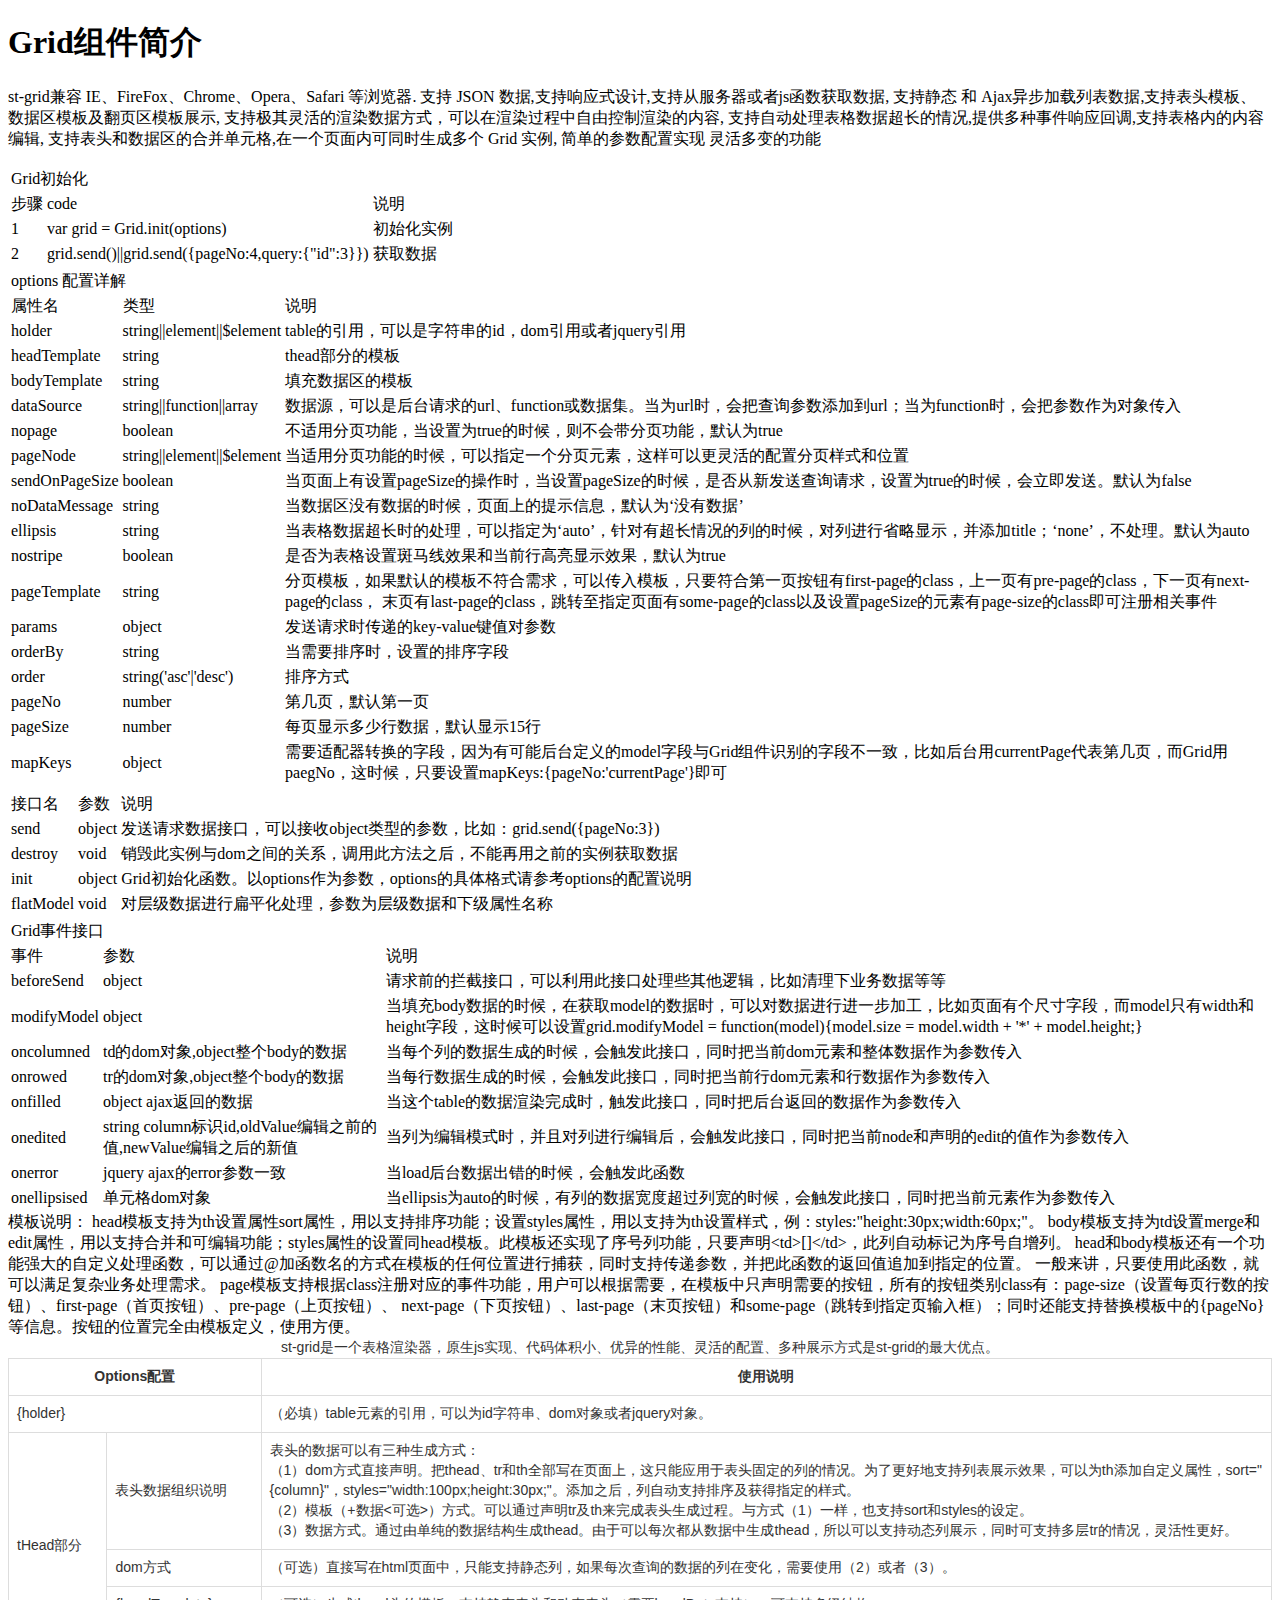
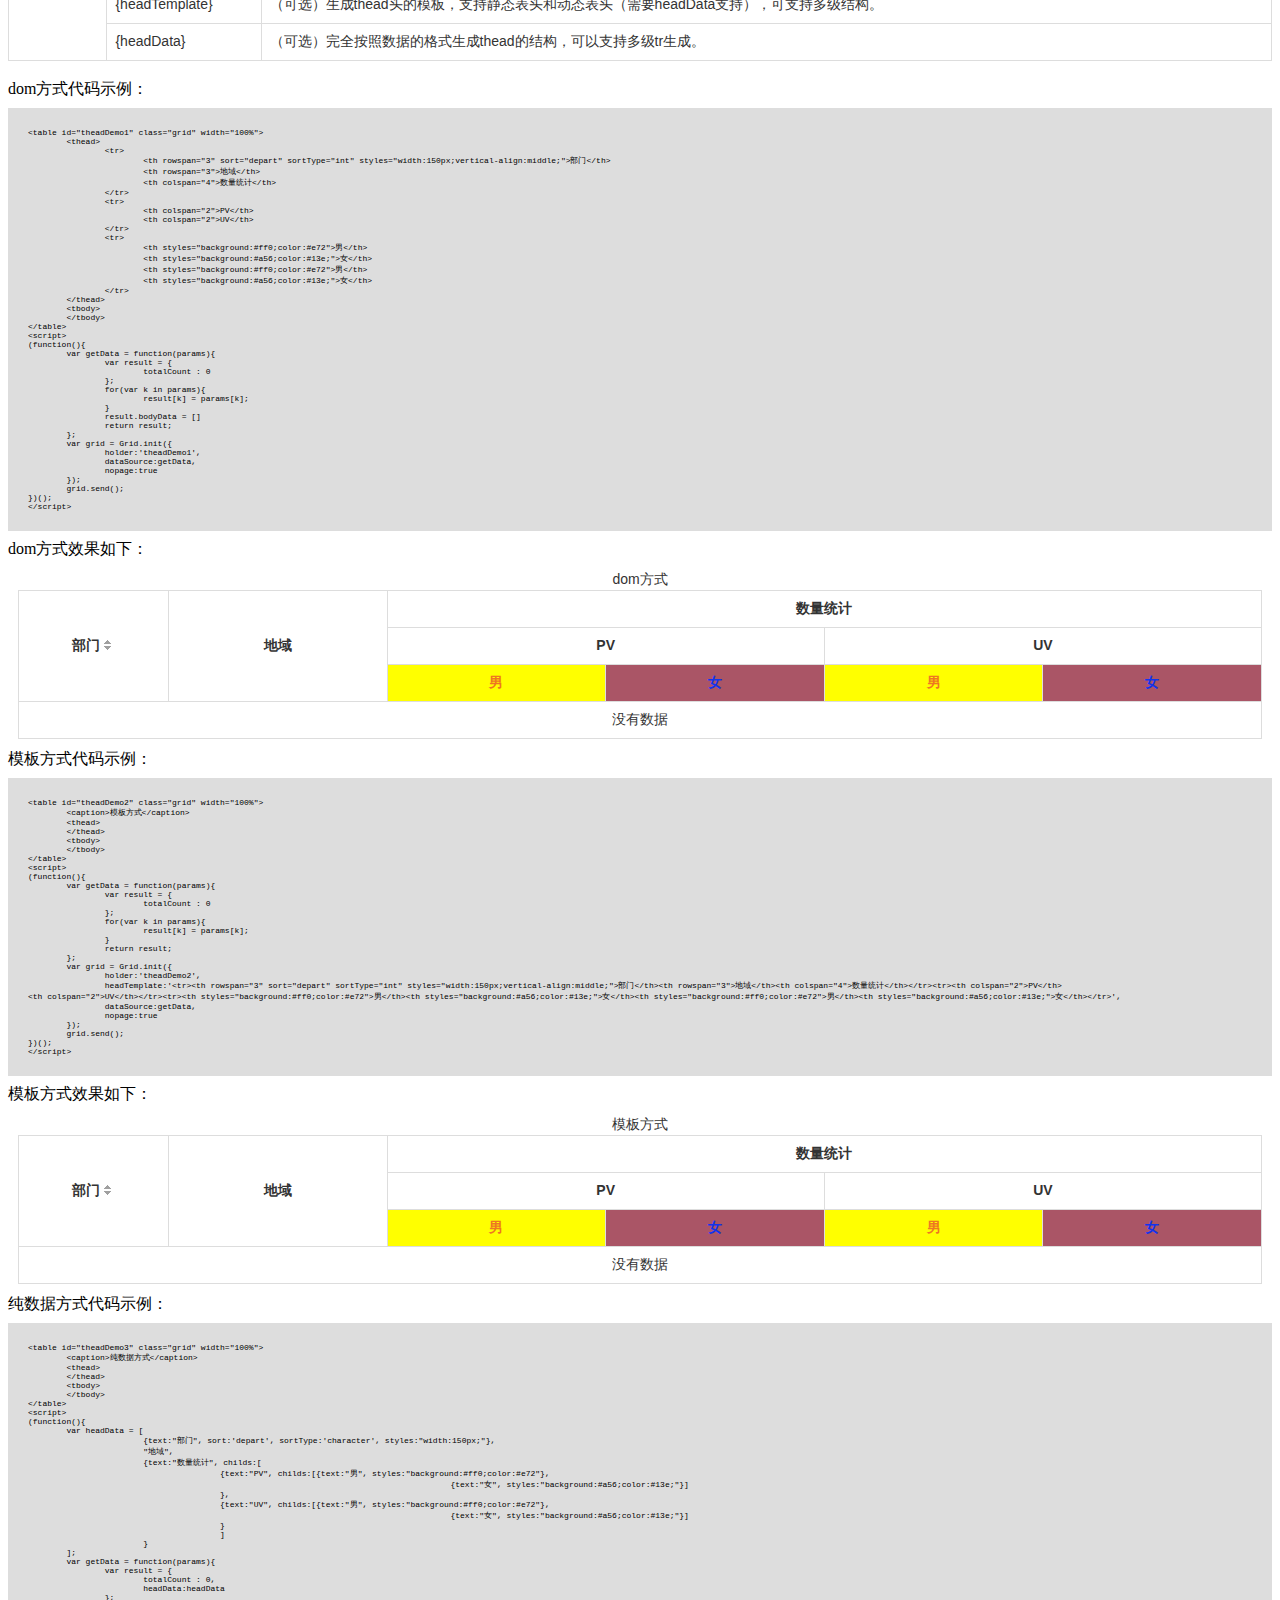
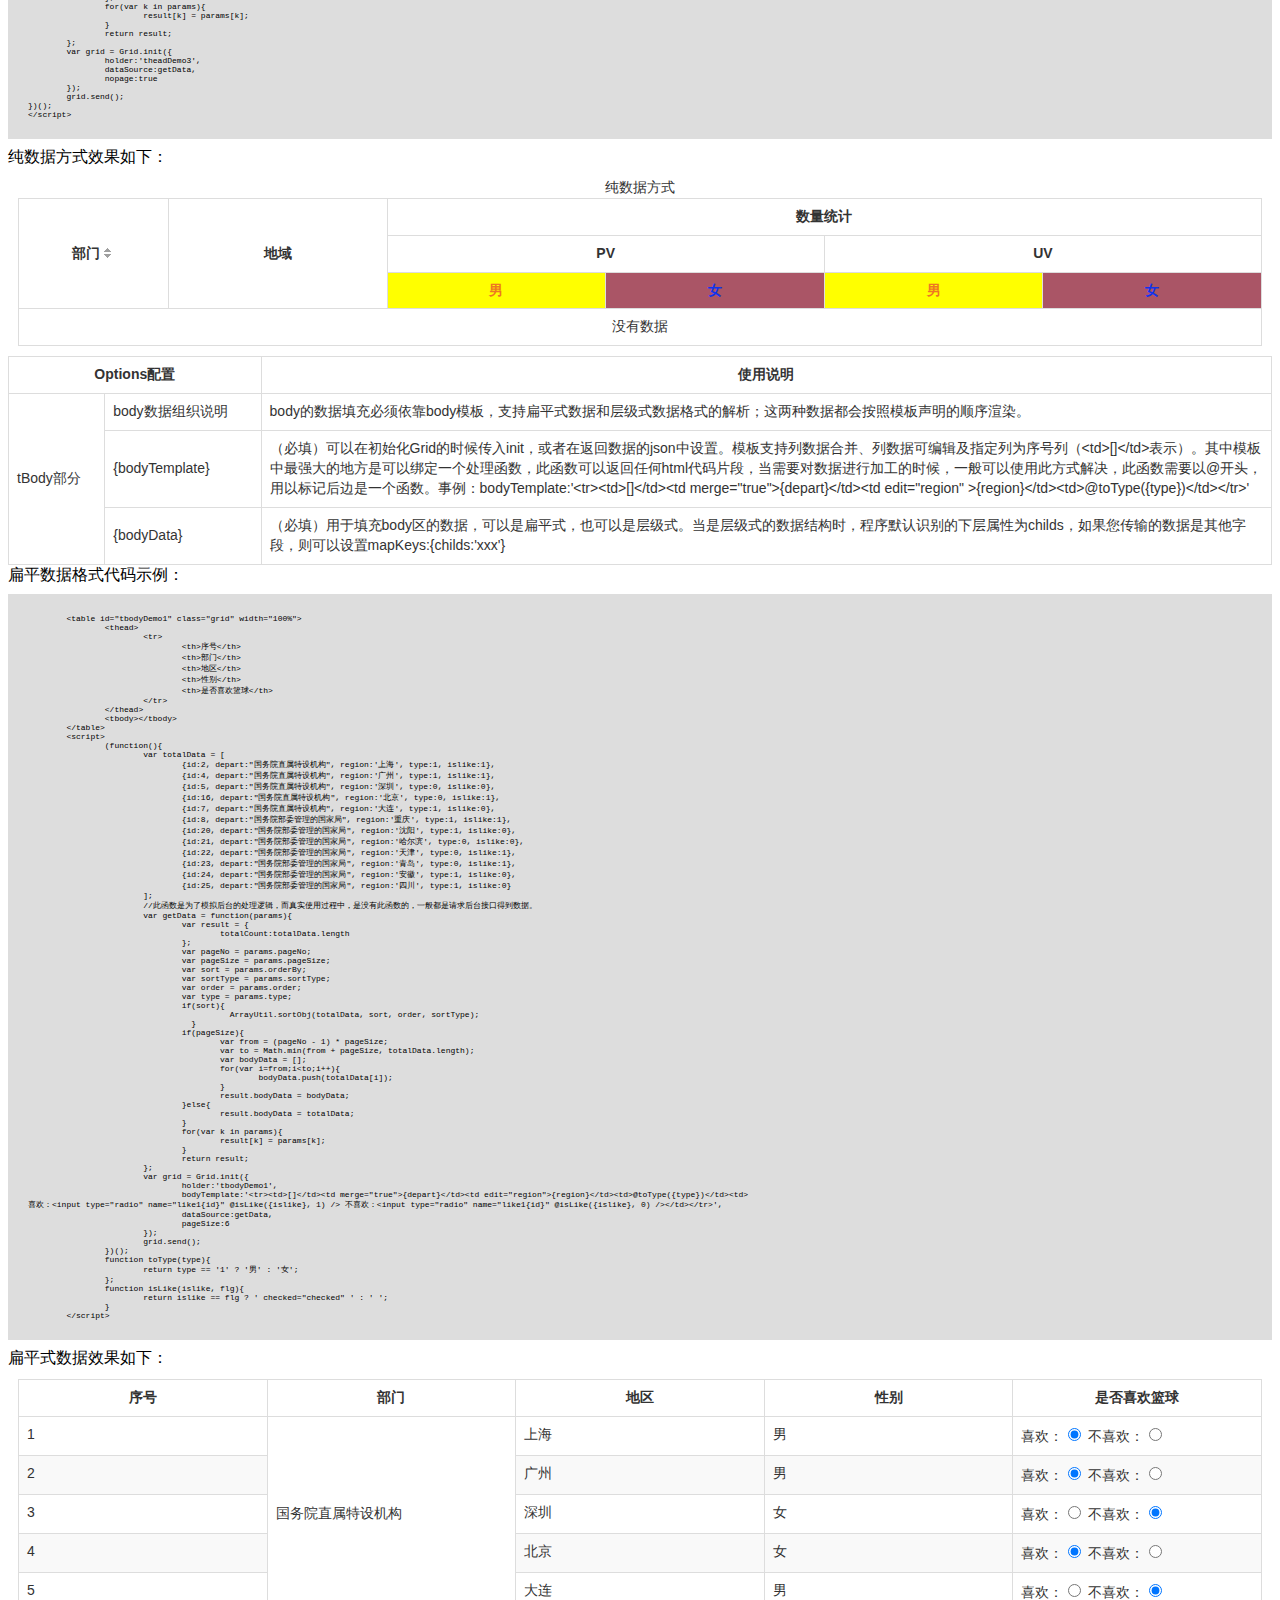
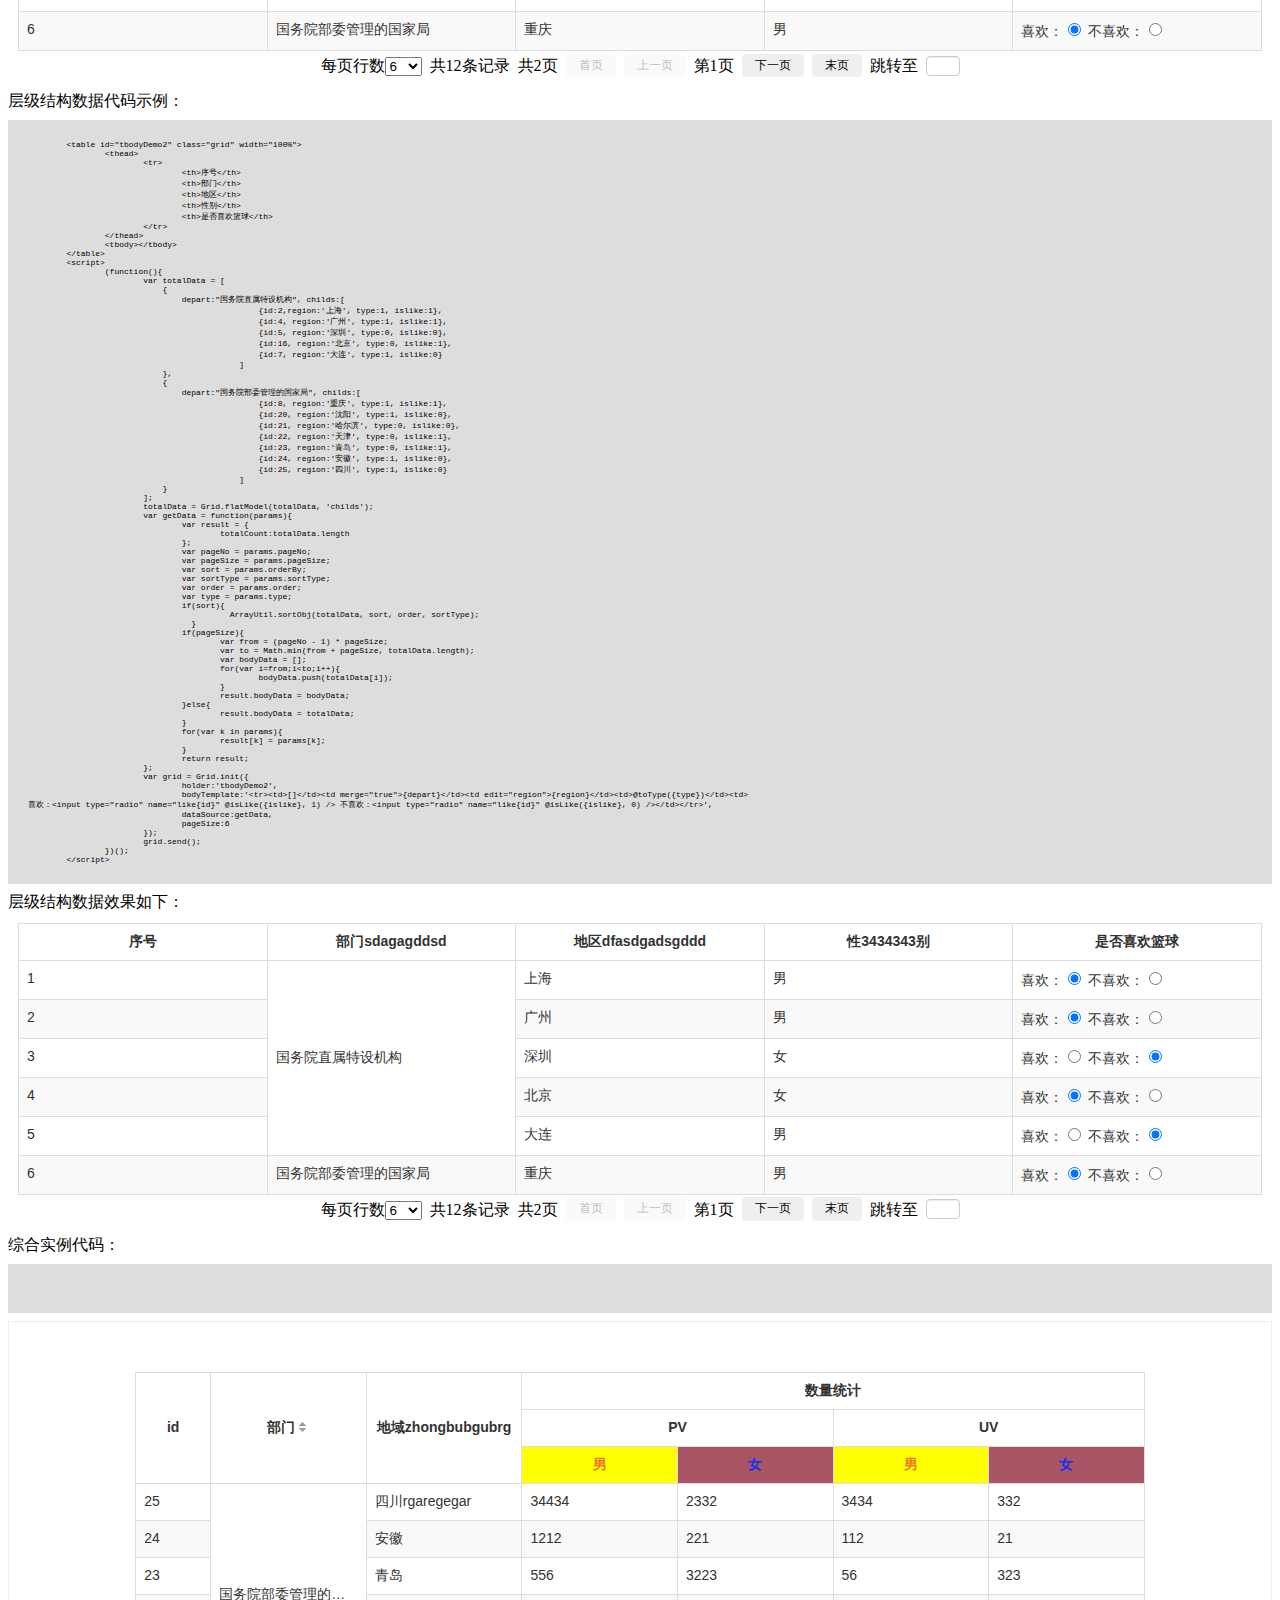
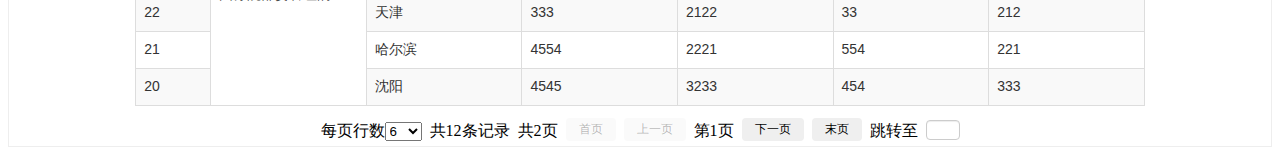
<file: 插件add_me/st-grid3.0/st-grid.html>
<!DOCTYPE html>
<html>
<head>
<title>Grid组件Demo</title>
<meta http-equiv="Content-Type" content="text/html; charset=utf-8" />
<link href="css/st-grid.css" rel="stylesheet" type="text/css" />
<style>
*{
	-webkit-box-sizing: border-box;
	-moz-box-sizing: border-box;
	box-sizing: border-box;
}
.demo{
	border:1px solid #eee;
}
.note{
	font-family: "Helvetica Neue", Helvetica, Arial, sans-serif;
	font-size: 14px;
	line-height: 1.42857;
	color: #333333;
	border-collapse: collapse;
	border-spacing: 0;
}
.note th, .note td{
	word-break：break-all;
	border: 1px solid #dddddd;
	padding: 8px;
	line-height: 1.42857;
}
pre.code{
	padding:20px;
	font-size:8px;
	background:#ddd;
	width:100%;
	word-break: break-all;
}
</style>
<script src="js/jquery.js"></script>
<script src="js/escape.js"></script>
<script src="js/st-grid.js"></script>
<script src="js/st-array.js"></script>
</head>
<body>
	<h1>Grid组件简介</h1>
	<p>
		st-grid兼容 IE、FireFox、Chrome、Opera、Safari 等浏览器.
		支持 JSON 数据,支持响应式设计,支持从服务器或者js函数获取数据,
		支持静态 和 Ajax异步加载列表数据,支持表头模板、数据区模板及翻页区模板展示,
		支持极其灵活的渲染数据方式，可以在渲染过程中自由控制渲染的内容,
		支持自动处理表格数据超长的情况,提供多种事件响应回调,支持表格内的内容编辑,
		支持表头和数据区的合并单元格,在一个页面内可同时生成多个 Grid 实例,
		简单的参数配置实现 灵活多变的功能
	</p>
	<table>
		<thead>
			<tr>
				<td colspan="3">Grid初始化</td>
			</tr>
			<tr>
				<td>步骤</td>
				<td>code</td>
				<td>说明</td>
			</tr>
		</thead>
		<tbody>
			<tr>
				<td>1</td>
				<td>var grid = Grid.init(options)</td>
				<td>初始化实例</td>
			</tr>
			<tr>
				<td>2</td>
				<td>grid.send()||grid.send({pageNo:4,query:{"id":3}})</td>
				<td>获取数据</td>
			</tr>
		</tbody>
	</table>
	<table>
		<thead>
			<tr>
				<td colspan="3">options 配置详解</td>
			</tr>
			<tr>
				<td>属性名</td>
				<td>类型</td>
				<td>说明</td>
			</tr>
		</thead>
		<tbody>
			<tr>
				<td>holder</td>
				<td>string||element||$element</td>
				<td>table的引用，可以是字符串的id，dom引用或者jquery引用</td>
			</tr>
			<tr>
				<td>headTemplate</td>
				<td>string</td>
				<td>thead部分的模板</td>
			</tr>
			<tr>
				<td>bodyTemplate</td>
				<td>string</td>
				<td>填充数据区的模板</td>
			</tr>
			<tr>
				<td>dataSource</td>
				<td>string||function||array</td>
				<td>数据源，可以是后台请求的url、function或数据集。当为url时，会把查询参数添加到url；当为function时，会把参数作为对象传入</td>
			</tr>
			<tr>
				<td>nopage</td>
				<td>boolean</td>
				<td>不适用分页功能，当设置为true的时候，则不会带分页功能，默认为true</td>
			</tr>
			<tr>
				<td>pageNode</td>
				<td>string||element||$element</td>
				<td>当适用分页功能的时候，可以指定一个分页元素，这样可以更灵活的配置分页样式和位置</td>
			</tr>
			<tr>
				<td>sendOnPageSize</td>
				<td>boolean</td>
				<td>当页面上有设置pageSize的操作时，当设置pageSize的时候，是否从新发送查询请求，设置为true的时候，会立即发送。默认为false</td>
			</tr>
			<tr>
				<td>noDataMessage</td>
				<td>string</td>
				<td>当数据区没有数据的时候，页面上的提示信息，默认为‘没有数据’</td>
			</tr>
			<tr>
				<td>ellipsis</td>
				<td>string</td>
				<td>当表格数据超长时的处理，可以指定为‘auto’，针对有超长情况的列的时候，对列进行省略显示，并添加title；‘none’，不处理。默认为auto</td>
			</tr>
			<tr>
				<td>nostripe</td>
				<td>boolean</td>
				<td>是否为表格设置斑马线效果和当前行高亮显示效果，默认为true</td>
			</tr>
			<tr>
				<td>pageTemplate</td>
				<td>string</td>
				<td>分页模板，如果默认的模板不符合需求，可以传入模板，只要符合第一页按钮有first-page的class，上一页有pre-page的class，下一页有next-page的class，
	             末页有last-page的class，跳转至指定页面有some-page的class以及设置pageSize的元素有page-size的class即可注册相关事件</td>
			</tr>
			<tr>
				<td>params</td>
				<td>object</td>
				<td>发送请求时传递的key-value键值对参数</td>
			</tr>
			<tr>
				<td>orderBy</td>
				<td>string</td>
				<td>当需要排序时，设置的排序字段</td>
			</tr>
			<tr>
				<td>order</td>
				<td>string('asc'|'desc')</td>
				<td>排序方式</td>
			</tr>
			<tr>
				<td>pageNo</td>
				<td>number</td>
				<td>第几页，默认第一页</td>
			</tr>
			<tr>
				<td>pageSize</td>
				<td>number</td>
				<td>每页显示多少行数据，默认显示15行</td>
			</tr>
			<tr>
				<td>mapKeys</td>
				<td>object</td>
				<td>需要适配器转换的字段，因为有可能后台定义的model字段与Grid组件识别的字段不一致，比如后台用currentPage代表第几页，而Grid用paegNo，这时候，只要设置mapKeys:{pageNo:'currentPage'}即可</td>
			</tr>
		</tbody>
	</table>
	<table>
		<thead>
			<tr>
				<td colspan="Grid提供的接口"></td>
			</tr>
			<tr>
				<td>接口名</td>
				<td>参数</td>
				<td>说明</td>
			</tr>
		</thead>
		<tbody>
			<tr>
				<td>send</td>
				<td>object</td>
				<td>发送请求数据接口，可以接收object类型的参数，比如：grid.send({pageNo:3})</td>
			</tr>
			<tr>
				<td>destroy</td>
				<td>void</td>
				<td>销毁此实例与dom之间的关系，调用此方法之后，不能再用之前的实例获取数据</td>
			</tr>
			<tr>
				<td>init</td>
				<td>object</td>
				<td>Grid初始化函数。以options作为参数，options的具体格式请参考options的配置说明</td>
			</tr>
			<tr>
				<td>flatModel</td>
				<td>void</td>
				<td>对层级数据进行扁平化处理，参数为层级数据和下级属性名称</td>
			</tr>
		</tbody>
	</table>
	<table>
		<thead>
			<tr>
				<td colspan="3">Grid事件接口</td>
			</tr>
			<tr>
				<td>事件</td>
				<td>参数</td>
				<td>说明</td>
			</tr>
		</thead>
		<tbody>
			<tr>
				<td>beforeSend</td>
				<td>object</td>
				<td>请求前的拦截接口，可以利用此接口处理些其他逻辑，比如清理下业务数据等等</td>
			</tr>
			<tr>
				<td>modifyModel</td>
				<td>object</td>
				<td>当填充body数据的时候，在获取model的数据时，可以对数据进行进一步加工，比如页面有个尺寸字段，而model只有width和height字段，这时候可以设置grid.modifyModel = function(model){model.size = model.width + '*' + model.height;}</td>
			</tr>
			<tr>
				<td>oncolumned</td>
				<td>td的dom对象,object整个body的数据</td>
				<td>当每个列的数据生成的时候，会触发此接口，同时把当前dom元素和整体数据作为参数传入</td>
			</tr>
			<tr>
				<td>onrowed</td>
				<td>tr的dom对象,object整个body的数据</td>
				<td>当每行数据生成的时候，会触发此接口，同时把当前行dom元素和行数据作为参数传入</td>
			</tr>
			<tr>
				<td>onfilled</td>
				<td>object ajax返回的数据</td>
				<td>当这个table的数据渲染完成时，触发此接口，同时把后台返回的数据作为参数传入</td>
			</tr>
			<tr>
				<td>onedited</td>
				<td>string column标识id,oldValue编辑之前的值,newValue编辑之后的新值</td>
				<td>当列为编辑模式时，并且对列进行编辑后，会触发此接口，同时把当前node和声明的edit的值作为参数传入</td>
			</tr>
			<tr>
				<td>onerror</td>
				<td>jquery ajax的error参数一致</td>
				<td>当load后台数据出错的时候，会触发此函数</td>
			</tr>
			<tr>
				<td>onellipsised</td>
				<td>单元格dom对象</td>
				<td>当ellipsis为auto的时候，有列的数据宽度超过列宽的时候，会触发此接口，同时把当前元素作为参数传入</td>
			</tr>
		</tbody>
	</table>

模板说明：
	head模板支持为th设置属性sort属性，用以支持排序功能；设置styles属性，用以支持为th设置样式，例：styles:"height:30px;width:60px;"。
	body模板支持为td设置merge和edit属性，用以支持合并和可编辑功能；styles属性的设置同head模板。此模板还实现了序号列功能，只要声明&lt;td&gt;[]&lt;/td&gt;，此列自动标记为序号自增列。
	head和body模板还有一个功能强大的自定义处理函数，可以通过@加函数名的方式在模板的任何位置进行捕获，同时支持传递参数，并把此函数的返回值追加到指定的位置。
	一般来讲，只要使用此函数，就可以满足复杂业务处理需求。
	page模板支持根据class注册对应的事件功能，用户可以根据需要，在模板中只声明需要的按钮，所有的按钮类别class有：page-size（设置每页行数的按钮）、first-page（首页按钮）、pre-page（上页按钮）、
	next-page（下页按钮）、last-page（末页按钮）和some-page（跳转到指定页输入框）；同时还能支持替换模板中的{pageNo}等信息。按钮的位置完全由模板定义，使用方便。
</pre> 
<table class="note" style="width:100%">
	<caption>st-grid是一个表格渲染器，原生js实现、代码体积小、优异的性能、灵活的配置、多种展示方式是st-grid的最大优点。</caption>
	<thead>
		<tr>
			<th width="20%" colspan="2">Options配置</th>
			<th>使用说明</th>
		</tr>
	</thead>
	<tbody>
		<tr>
			<td colspan="2">{holder}</td>
			<td>（必填）table元素的引用，可以为id字符串、dom对象或者jquery对象。</td>
		</tr>
		<tr>
			<td rowspan="4" style="vertical-align: middle;">tHead部分</td>
			<td>表头数据组织说明</td>
			<td>表头的数据可以有三种生成方式：<br />（1）dom方式直接声明。把thead、tr和th全部写在页面上，这只能应用于表头固定的列的情况。为了更好地支持列表展示效果，可以为th添加自定义属性，sort="{column}"，styles="width:100px;height:30px;"。添加之后，列自动支持排序及获得指定的样式。<br />
				（2）模板（+数据<可选>）方式。可以通过声明tr及th来完成表头生成过程。与方式（1）一样，也支持sort和styles的设定。<br />
				（3）数据方式。通过由单纯的数据结构生成thead。由于可以每次都从数据中生成thead，所以可以支持动态列展示，同时可支持多层tr的情况，灵活性更好。
			</td>
		</tr>
		<tr>
			<td>dom方式</td>
			<td>（可选）直接写在html页面中，只能支持静态列，如果每次查询的数据的列在变化，需要使用（2）或者（3）。</td>
		</tr>
		<tr>
			<td>{headTemplate}</td>
			<td>（可选）生成thead头的模板，支持静态表头和动态表头（需要headData支持），可支持多级结构。</td>
		</tr>
		<tr>
			<td>{headData}</td>
			<td>（可选）完全按照数据的格式生成thead的结构，可以支持多级tr生成。</td>
		</tr>
	</tbody>
</table>
<br />
dom方式代码示例：
<pre class="code">
&lt;table id="theadDemo1" class="grid" width="100%"&gt;
	&lt;thead&gt;
		&lt;tr&gt;
			&lt;th rowspan="3" sort="depart" sortType="int" styles="width:150px;vertical-align:middle;"&gt;部门&lt;/th&gt;
			&lt;th rowspan="3"&gt;地域&lt;/th&gt;
			&lt;th colspan="4"&gt;数量统计&lt;/th&gt;
		&lt;/tr&gt;
		&lt;tr&gt;
			&lt;th colspan="2"&gt;PV&lt;/th&gt;
			&lt;th colspan="2"&gt;UV&lt;/th&gt;
		&lt;/tr&gt;
		&lt;tr&gt;
			&lt;th styles="background:#ff0;color:#e72"&gt;男&lt;/th&gt;
			&lt;th styles="background:#a56;color:#13e;"&gt;女&lt;/th&gt;
			&lt;th styles="background:#ff0;color:#e72"&gt;男&lt;/th&gt;
			&lt;th styles="background:#a56;color:#13e;"&gt;女&lt;/th&gt;
		&lt;/tr&gt;
	&lt;/thead&gt;
	&lt;tbody&gt;
	&lt;/tbody&gt;
&lt;/table&gt;
&lt;script&gt;
(function(){
	var getData = function(params){
		var result = {
			totalCount : 0
		};
		for(var k in params){
		 	result[k] = params[k];
		}
		result.bodyData = []
		return result;
	};
	var grid = Grid.init({
		holder:'theadDemo1',
		dataSource:getData,
		nopage:true
	});
	grid.send();
})();
&lt;/script&gt;
</pre>
dom方式效果如下：
<div style="width:100%;padding:10px;">
<table id="theadDemo1" class="grid" width="100%">
	<caption>dom方式</caption>
	<thead>
		<tr>
			<th rowspan="3" sort="depart" sortType="int" styles="width:150px;vertical-align:middle;">部门</th>
			<th rowspan="3">地域</th>
			<th colspan="4">数量统计</th>
		</tr>
		<tr>
			<th colspan="2">PV</th>
			<th colspan="2">UV</th>
		</tr>
		<tr>
			<th styles="background:#ff0;color:#e72">男</th>
			<th styles="background:#a56;color:#13e;">女</th>
			<th styles="background:#ff0;color:#e72">男</th>
			<th styles="background:#a56;color:#13e;">女</th>
		</tr>
	</thead>
	<tbody>
	</tbody>
</table>
<script>
(function(){
	var getData = function(params){
		var result = {
			totalCount : 0
		};
		for(var k in params){
		 	result[k] = params[k];
		}
		result.bodyData = []
		return result;
	};
	var grid = Grid.init({
		holder:'theadDemo1',
		dataSource:getData,
		nopage:true
	});
	grid.send();
})();
</script>
</div>
模板方式代码示例：
<pre class="code">
&lt;table id="theadDemo2" class="grid" width="100%"&gt;
	&lt;caption&gt;模板方式&lt;/caption&gt;
	&lt;thead&gt;
	&lt;/thead&gt;
	&lt;tbody&gt;
	&lt;/tbody&gt;
&lt;/table&gt;
&lt;script&gt;
(function(){
	var getData = function(params){
		var result = {
			totalCount : 0
		};
		for(var k in params){
		 	result[k] = params[k];
		}
		return result;
	};
	var grid = Grid.init({
		holder:'theadDemo2',
		headTemplate:'&lt;tr&gt;&lt;th rowspan="3" sort="depart" sortType="int" styles="width:150px;vertical-align:middle;"&gt;部门&lt;/th&gt;&lt;th rowspan="3"&gt;地域&lt;/th&gt;&lt;th colspan="4"&gt;数量统计&lt;/th&gt;&lt;/tr&gt;&lt;tr&gt;&lt;th colspan="2"&gt;PV&lt;/th&gt;<br/>&lt;th colspan="2"&gt;UV&lt;/th&gt;&lt;/tr&gt;&lt;tr&gt;&lt;th styles="background:#ff0;color:#e72"&gt;男&lt;/th&gt;&lt;th styles="background:#a56;color:#13e;"&gt;女&lt;/th&gt;&lt;th styles="background:#ff0;color:#e72"&gt;男&lt;/th&gt;&lt;th styles="background:#a56;color:#13e;"&gt;女&lt;/th&gt;&lt;/tr&gt;',
		dataSource:getData,
		nopage:true
	});
	grid.send();
})();
&lt;/script&gt;
</pre>
模板方式效果如下：
<div style="width:100%;padding:10px;">
<table id="theadDemo2" class="grid" width="100%">
	<caption>模板方式</caption>
	<thead>
	</thead>
	<tbody>
	</tbody>
</table>
<script>
(function(){
	var getData = function(params){
		var result = {
			totalCount : 0
		};
		for(var k in params){
		 	result[k] = params[k];
		}
		return result;
	};
	var grid = Grid.init({
		holder:'theadDemo2',
		headTemplate:'<tr><th rowspan="3" sort="depart" sortType="int" styles="width:150px;vertical-align:middle;">部门</th><th rowspan="3">地域</th><th colspan="4">数量统计</th></tr><tr><th colspan="2">PV</th><th colspan="2">UV</th></tr><tr><th styles="background:#ff0;color:#e72">男</th><th styles="background:#a56;color:#13e;">女</th><th styles="background:#ff0;color:#e72">男</th><th styles="background:#a56;color:#13e;">女</th></tr>',
		dataSource:getData,
		nopage:true
	});
	grid.send();
})();
</script>
</div>
纯数据方式代码示例：
<pre class="code">
&lt;table id="theadDemo3" class="grid" width="100%"&gt;
	&lt;caption&gt;纯数据方式&lt;/caption&gt;
	&lt;thead&gt;
	&lt;/thead&gt;
	&lt;tbody&gt;
	&lt;/tbody&gt;
&lt;/table&gt;
&lt;script&gt;
(function(){
	var headData = [
			{text:"部门", sort:'depart', sortType:'character', styles:"width:150px;"},
			"地域",
			{text:"数量统计", childs:[
			                {text:"PV", childs:[{text:"男", styles:"background:#ff0;color:#e72"},
			    								{text:"女", styles:"background:#a56;color:#13e;"}]
			                },
			                {text:"UV", childs:[{text:"男", styles:"background:#ff0;color:#e72"},
			    								{text:"女", styles:"background:#a56;color:#13e;"}]
			                }
			                ]
			}  
    	];
	var getData = function(params){
		var result = {
			totalCount : 0,
			headData:headData
		};
		for(var k in params){
		 	result[k] = params[k];
		}
		return result;
	};
	var grid = Grid.init({
		holder:'theadDemo3',
		dataSource:getData,
		nopage:true
	});
	grid.send();
})();
&lt;/script&gt;
</pre>
纯数据方式效果如下：
<div style="width:100%;padding:10px;">
<table id="theadDemo3" class="grid" width="100%">
	<caption>纯数据方式</caption>
	<thead>
	</thead>
	<tbody>
	</tbody>
</table>
<script>
(function(){
	var headData = [
			{text:"部门", sort:'depart', sortType:'character', styles:"width:150px;"},
			"地域",
			{text:"数量统计", childs:[
			                {text:"PV", childs:[{text:"男", styles:"background:#ff0;color:#e72"},
			    								{text:"女", styles:"background:#a56;color:#13e;"}]
			                },
			                {text:"UV", childs:[{text:"男", styles:"background:#ff0;color:#e72"},
			    								{text:"女", styles:"background:#a56;color:#13e;"}]
			                }
			                ]
			}  
    ];
	var getData = function(params){
		var result = {
			totalCount : 0,
			headData:headData
		};
		for(var k in params){
		 	result[k] = params[k];
		}
		return result;
	};
	var grid = Grid.init({
		holder:'theadDemo3',
		dataSource:getData,
		nopage:true
	});
	grid.send();
})();
</script>
</div>
<div style="clear:both;"></div>
<table class="note" style="width:100%">
	<thead>
		<tr>
			<th width="20%" colspan="2">Options配置</th>
			<th>使用说明</th>
		</tr>
	</thead>
	<tbody>
		<tr>
			<td rowspan="3" style="vertical-align: middle;">tBody部分</td>
			<td>body数据组织说明</td>
			<td>body的数据填充必须依靠body模板，支持扁平式数据和层级式数据格式的解析；这两种数据都会按照模板声明的顺序渲染。
			</td>
		</tr>
		<tr>
			<td>{bodyTemplate}</td>
			<td>（必填）可以在初始化Grid的时候传入init，或者在返回数据的json中设置。模板支持列数据合并、列数据可编辑及指定列为序号列（&lt;td&gt;[]&lt;/td&gt;表示）。其中模板中最强大的地方是可以绑定一个处理函数，此函数可以返回任何html代码片段，当需要对数据进行加工的时候，一般可以使用此方式解决，此函数需要以@开头，用以标记后边是一个函数。事例：bodyTemplate:'&lt;tr&gt;&lt;td&gt;[]&lt;/td&gt;&lt;td merge="true"&gt;{depart}&lt;/td&gt;&lt;td edit="region" &gt;{region}&lt;/td&gt;&lt;td&gt;@toType({type})&lt;/td&gt;&lt;/tr&gt;'</td>
		</tr>
		<tr>
			<td>{bodyData}</td>
			<td>（必填）用于填充body区的数据，可以是扁平式，也可以是层级式。当是层级式的数据结构时，程序默认识别的下层属性为childs，如果您传输的数据是其他字段，则可以设置mapKeys:{childs:'xxx'}</td>
		</tr>
	</tbody>
</table>

扁平数据格式代码示例：
<pre class="code">
	&lt;table id="tbodyDemo1" class="grid" width="100%"&gt;
		&lt;thead&gt;
			&lt;tr&gt;
				&lt;th&gt;序号&lt;/th&gt;
				&lt;th&gt;部门&lt;/th&gt;
				&lt;th&gt;地区&lt;/th&gt;
				&lt;th&gt;性别&lt;/th&gt;
				&lt;th&gt;是否喜欢篮球&lt;/th&gt;
			&lt;/tr&gt;
		&lt;/thead&gt;
		&lt;tbody&gt;&lt;/tbody&gt;
	&lt;/table&gt;
	&lt;script&gt;
		(function(){
			var totalData = [
				{id:2, depart:"国务院直属特设机构", region:'上海', type:1, islike:1},
				{id:4, depart:"国务院直属特设机构", region:'广州', type:1, islike:1},
				{id:5, depart:"国务院直属特设机构", region:'深圳', type:0, islike:0},
				{id:16, depart:"国务院直属特设机构", region:'北京', type:0, islike:1},
				{id:7, depart:"国务院直属特设机构", region:'大连', type:1, islike:0},
				{id:8, depart:"国务院部委管理的国家局", region:'重庆', type:1, islike:1},
				{id:20, depart:"国务院部委管理的国家局", region:'沈阳', type:1, islike:0},
				{id:21, depart:"国务院部委管理的国家局", region:'哈尔滨', type:0, islike:0},
				{id:22, depart:"国务院部委管理的国家局", region:'天津', type:0, islike:1},
				{id:23, depart:"国务院部委管理的国家局", region:'青岛', type:0, islike:1},
				{id:24, depart:"国务院部委管理的国家局", region:'安徽', type:1, islike:0},
				{id:25, depart:"国务院部委管理的国家局", region:'四川', type:1, islike:0}
            		];
            		//此函数是为了模拟后台的处理逻辑，而真实使用过程中，是没有此函数的，一般都是请求后台接口得到数据。
			var getData = function(params){
				var result = {
					totalCount:totalData.length
				};
				var pageNo = params.pageNo;
				var pageSize = params.pageSize;
				var sort = params.orderBy;
				var sortType = params.sortType;
				var order = params.order;
				var type = params.type;
				if(sort){
					  ArrayUtil.sortObj(totalData, sort, order, sortType);
				  }
				if(pageSize){
					var from = (pageNo - 1) * pageSize;
					var to = Math.min(from + pageSize, totalData.length);
					var bodyData = [];
					for(var i=from;i&lt;to;i++){
					 	bodyData.push(totalData[i]);
					}
					result.bodyData = bodyData;
				}else{
					result.bodyData = totalData;
				}
				for(var k in params){
				 	result[k] = params[k];
				}
				return result;
			};
			var grid = Grid.init({
				holder:'tbodyDemo1',
				bodyTemplate:'&lt;tr&gt;&lt;td&gt;[]&lt;/td&gt;&lt;td merge="true"&gt;{depart}&lt;/td&gt;&lt;td edit="region"&gt;{region}&lt;/td&gt;&lt;td&gt;@toType({type})&lt;/td&gt;&lt;td&gt;<br/>喜欢：&lt;input type="radio" name="like1{id}" @isLike({islike}, 1) /&gt;&nbsp;不喜欢：&lt;input type="radio" name="like1{id}" @isLike({islike}, 0) /&gt;&lt;/td&gt;&lt;/tr&gt;',
				dataSource:getData,
				pageSize:6
			});
			grid.send();
		})();
		function toType(type){
			return type == '1' ? '男' : '女';
		};
		function isLike(islike, flg){
			return islike == flg ? ' checked="checked" ' : ' ';
		}
	&lt;/script&gt;
</pre>
扁平式数据效果如下：
<div style="width:100%;padding:10px;">
	<table id="tbodyDemo1" class="grid" width="100%">
		<thead>
			<tr>
				<th>序号</th>
				<th>部门</th>
				<th>地区</th>
				<th>性别</th>
				<th>是否喜欢篮球</th>
			</tr>
		</thead>
		<tbody></tbody>
	</table>
	<script>
		(function(){
			var totalData = [
				{id:2, depart:"国务院直属特设机构", region:'上海', type:1, islike:1},
				{id:4, depart:"国务院直属特设机构", region:'广州', type:1, islike:1},
				{id:5, depart:"国务院直属特设机构", region:'深圳', type:0, islike:0},
				{id:16, depart:"国务院直属特设机构", region:'北京', type:0, islike:1},
				{id:7, depart:"国务院直属特设机构", region:'大连', type:1, islike:0},
				{id:8, depart:"国务院部委管理的国家局", region:'重庆', type:1, islike:1},
				{id:20, depart:"国务院部委管理的国家局", region:'沈阳', type:1, islike:0},
				{id:21, depart:"国务院部委管理的国家局", region:'哈尔滨', type:0, islike:0},
				{id:22, depart:"国务院部委管理的国家局", region:'天津', type:0, islike:1},
				{id:23, depart:"国务院部委管理的国家局", region:'青岛', type:0, islike:1},
				{id:24, depart:"国务院部委管理的国家局", region:'安徽', type:1, islike:0},
				{id:25, depart:"国务院部委管理的国家局", region:'四川', type:1, islike:0}
            ];
			var getData = function(params){
				var result = {
					totalCount:totalData.length
				};
				var pageNo = params.pageNo;
				var pageSize = params.pageSize;
				var sort = params.orderBy;
				var sortType = params.sortType;
				var order = params.order;
				var type = params.type;
				if(sort){
					  ArrayUtil.sortObj(totalData, sort, order, sortType);
				  }
				if(pageSize){
					var from = (pageNo - 1) * pageSize;
					var to = Math.min(from + pageSize, totalData.length);
					var bodyData = [];
					for(var i=from;i<to;i++){
					 	bodyData.push(totalData[i]);
					}
					result.bodyData = bodyData;
				}else{
					result.bodyData = totalData;
				}
				for(var k in params){
				 	result[k] = params[k];
				}
				return result;
			};
			var grid = Grid.init({
				holder:'tbodyDemo1',
				bodyTemplate:'<tr><td>[]</td><td merge="true">{depart}</td><td edit="region">{region}</td><td>@toType({type})</td><td>喜欢：<input type="radio" name="like1{id}" @isLike({islike}, 1) />&nbsp;不喜欢：<input type="radio" name="like1{id}" @isLike({islike}, 0) /></td></tr>',
				dataSource:getData,
				pageSize:6
			});
			grid.send();
		})();
		function toType(type){
			return type == '1' ? '男' : '女';
		};
		function isLike(islike, flg){
			return islike == flg ? ' checked="checked" ' : ' ';
		}
	</script>
</div>
层级结构数据代码示例：
<pre class="code">
	&lt;table id="tbodyDemo2" class="grid" width="100%"&gt;
		&lt;thead&gt;
			&lt;tr&gt;
				&lt;th&gt;序号&lt;/th&gt;
				&lt;th&gt;部门&lt;/th&gt;
				&lt;th&gt;地区&lt;/th&gt;
				&lt;th&gt;性别&lt;/th&gt;
				&lt;th&gt;是否喜欢篮球&lt;/th&gt;
			&lt;/tr&gt;
		&lt;/thead&gt;
		&lt;tbody&gt;&lt;/tbody&gt;
	&lt;/table&gt;
	&lt;script&gt;
		(function(){
			var totalData = [
			    {
			    	depart:"国务院直属特设机构", childs:[
						{id:2,region:'上海', type:1, islike:1},
						{id:4, region:'广州', type:1, islike:1},
						{id:5, region:'深圳', type:0, islike:0},
						{id:16, region:'北京', type:0, islike:1},
						{id:7, region:'大连', type:1, islike:0}
	    	                            ]
			    },
			    {
			    	depart:"国务院部委管理的国家局", childs:[
						{id:8, region:'重庆', type:1, islike:1},
						{id:20, region:'沈阳', type:1, islike:0},
						{id:21, region:'哈尔滨', type:0, islike:0},
						{id:22, region:'天津', type:0, islike:1},
						{id:23, region:'青岛', type:0, islike:1},
						{id:24, region:'安徽', type:1, islike:0},
						{id:25, region:'四川', type:1, islike:0}
	    	                            ]
			    }
            		];
			totalData = Grid.flatModel(totalData, 'childs');
			var getData = function(params){
				var result = {
					totalCount:totalData.length
				};
				var pageNo = params.pageNo;
				var pageSize = params.pageSize;
				var sort = params.orderBy;
				var sortType = params.sortType;
				var order = params.order;
				var type = params.type;
				if(sort){
					  ArrayUtil.sortObj(totalData, sort, order, sortType);
				  }
				if(pageSize){
					var from = (pageNo - 1) * pageSize;
					var to = Math.min(from + pageSize, totalData.length);
					var bodyData = [];
					for(var i=from;i&lt;to;i++){
					 	bodyData.push(totalData[i]);
					}
					result.bodyData = bodyData;
				}else{
					result.bodyData = totalData;
				}
				for(var k in params){
				 	result[k] = params[k];
				}
				return result;
			};
			var grid = Grid.init({
				holder:'tbodyDemo2',
				bodyTemplate:'&lt;tr&gt;&lt;td&gt;[]&lt;/td&gt;&lt;td merge="true"&gt;{depart}&lt;/td&gt;&lt;td edit="region"&gt;{region}&lt;/td&gt;&lt;td&gt;@toType({type})&lt;/td&gt;&lt;td&gt;<br/>喜欢：&lt;input type="radio" name="like{id}" @isLike({islike}, 1) /&gt;&nbsp;不喜欢：&lt;input type="radio" name="like{id}" @isLike({islike}, 0) /&gt;&lt;/td&gt;&lt;/tr&gt;',
				dataSource:getData,
				pageSize:6
			});
			grid.send();
		})();
	&lt;/script&gt;
</pre>
层级结构数据效果如下：
<div style="width:100%;padding:10px;">
	<table id="tbodyDemo2" class="grid" width="100%">
		<thead>
			<tr>
				<th>序号</th>
				<th>部门sdagagddsd</th>
				<th>地区dfasdgadsgddd</th>
				<th>性3434343别</th>
				<th>是否喜欢篮球</th>
			</tr>
		</thead>
		<tbody></tbody>
	</table>
	<script>
		(function(){
			var totalData = [
			    {
			    	depart:"国务院直属特设机构", childs:[
											{id:2,region:'上海', type:1, islike:1},
											{id:4, region:'广州', type:1, islike:1},
											{id:5, region:'深圳', type:0, islike:0},
											{id:16, region:'北京', type:0, islike:1},
											{id:7, region:'大连', type:1, islike:0}
	    	                            ]
			    },
			    {
			    	depart:"国务院部委管理的国家局", childs:[
											{id:8, region:'重庆', type:1, islike:1},
											{id:20, region:'沈阳', type:1, islike:0},
											{id:21, region:'哈尔滨', type:0, islike:0},
											{id:22, region:'天津', type:0, islike:1},
											{id:23, region:'青岛', type:0, islike:1},
											{id:24, region:'安徽', type:1, islike:0},
											{id:25, region:'四川', type:1, islike:0}
	    	                            ]
			    }
            ];
			totalData = Grid.flatModel(totalData, 'childs');
			var getData = function(params){
				var result = {
					totalCount:totalData.length
				};
				var pageNo = params.pageNo;
				var pageSize = params.pageSize;
				var sort = params.orderBy;
				var sortType = params.sortType;
				var order = params.order;
				var type = params.type;
				if(sort){
					  ArrayUtil.sortObj(totalData, sort, order, sortType);
				  }
				if(pageSize){
					var from = (pageNo - 1) * pageSize;
					var to = Math.min(from + pageSize, totalData.length);
					var bodyData = [];
					for(var i=from;i<to;i++){
					 	bodyData.push(totalData[i]);
					}
					result.bodyData = bodyData;
				}else{
					result.bodyData = totalData;
				}
				for(var k in params){
				 	result[k] = params[k];
				}
				return result;
			};
			var grid = Grid.init({
				holder:'tbodyDemo2',
				bodyTemplate:'<tr><td>[]</td><td merge="true">{depart}</td><td edit="region">{region}</td><td>@toType({type})</td><td>喜欢：<input type="radio" name="like{id}" @isLike({islike}, 1) />&nbsp;不喜欢：<input type="radio" name="like{id}" @isLike({islike}, 0) /></td></tr>',
				dataSource:getData,
				pageSize:6
			});
			grid.send();
		})();
	</script>
</div>
综合实例代码：
<pre class="code">

</pre>
<div class='demo row'>
	<div class="col-sm-6">
		<table id="demo3" style="width: 80%;margin:50px auto 10px auto">
			<thead></thead>
			<tbody></tbody>
		</table>
		<script>
			(function(){
				var totalData = [
					{id:2, depart:"国务院直属特设机构", region:'上海', male1:100, female1:2323, male2:10, female2:223},
					{id:4, depart:"国务院直属特设机构", region:'广州', male1:120, female1:2323, male2:10, female2:233},
					{id:5, depart:"国务院直属特设机构", region:'深圳', male1:134, female1:1212, male2:13, female2:122},
					{id:16, depart:"国务院直属特设机构", region:'北京', male1:112, female1:2133, male2:12, female2:213},
					{id:7, depart:"国务院直属特设机构", region:'大连', male1:3234, female1:2332, male2:324, female2:232},
					{id:8, depart:"国务院部委管理的国家局", region:'重庆', male1:3434, female1:2332, male2:344, female2:232},
					{id:20, depart:"国务院部委管理的国家局", region:'沈阳', male1:4545, female1:3233, male2:454, female2:333},
					{id:21, depart:"国务院部委管理的国家局", region:'哈尔滨', male1:4554, female1:2221, male2:554, female2:221},
					{id:22, depart:"国务院部委管理的国家局", region:'天津', male1:333, female1:2122, male2:33, female2:212},
					{id:23, depart:"国务院部委管理的国家局", region:'青岛', male1:556, female1:3223, male2:56, female2:323},
					{id:24, depart:"国务院部委管理的国家局", region:'安徽', male1:1212, female1:221, male2:112, female2:21},
					{id:25, depart:"国务院部委管理的国家局", region:'四川rgaregegar', male1:34434, female1:2332, male2:3434, female2:332}
	            ];
				var headData = [
					{text:"id", styles:"width:75px;"},
					{text:"部门", sort:'depart', sortType:'character'},
					"地域zhongbubgubrg",
					{text:"数量统计", childs:[
				                    {text:"PV", childs:[{text:"男", styles:"background:#ff0;color:#e72"},
				        								{text:"女", styles:"background:#a56;color:#13e;"}]
				                    },
				                    {text:"UV", childs:[{text:"男", styles:"background:#ff0;color:#e72"},
				        								{text:"女", styles:"background:#a56;color:#13e;"}]
				                    }
				                    ]
					}
						
	            ];
				var getData = function(params){
					var result = {
						totalCount:totalData.length
					};
					var pageNo = params.pageNo;
					var pageSize = params.pageSize;
					var sort = params.orderBy;
					var sortType = params.sortType;
					var order = params.order;
					var type = params.type;
					if(sort){
						  ArrayUtil.sortObj(totalData, sort, order, sortType);
					  }
					if(pageSize){
						var from = (pageNo - 1) * pageSize;
						var to = Math.min(from + pageSize, totalData.length);
						var bodyData = [];
						for(var i=from;i<to;i++){
						 	bodyData.push(totalData[i]);
						}
						result.bodyData = bodyData;
					}else{
						result.bodyData = totalData;
					}
					result.headData = headData;
					for(var k in params){
					 	result[k] = params[k];
					}
					return result;
				};
				var grid = Grid.init({
					holder:'demo3',
					bodyTemplate:'<tr><td>{id}</td><td merge="true">{depart}</td><td>{region}</td><td edit="male1">{male1}</td><td>{female1}</td><td>{male2}</td><td>{female2}</td></tr>',
					dataSource:getData,
					order:'desc',
					orderBy:'id',
					sortType:'int',
					pageSize:6
				});
				grid.onedited = function(node, type, oldVal, newVal){
					alert('old:' + oldVal + ",new:" + newVal);
				}
				grid.beforeSend = function(){console.log('before send，可以在这里处理下数据整理工作')};
				grid.onfilled = function(data){console.log('表格数据渲染完成。您可以在此处理其他事件')};
				grid.modifyModel = function(model){console.log(model);};
				grid.onrowed = function(tr, data){console.log(tr, data)};
				grid.oncolumned = function(tdOrth, data){console.log(tdOrth, data)};
				grid.onellipsised = function(node){console.log(node)};
				grid.send();
			})();
			function checkType(type){
				return type == '1' ? ' checked="checked" ' : ' ';
			}
		</script>
	</div>
</div>
</body>
</html>
</file>
<file: 插件add_me/st-grid3.0/css/st-grid.css>
﻿.grid {
	font-family: "Helvetica Neue", Helvetica, Arial, sans-serif;
	font-size: 14px;
	line-height: 1.42857;
	color: #333333;
	border-collapse: collapse;
	border-spacing: 0;
	table-layout: fixed;
}
.trid tr{
	line-height: 1.42857;
}
.grid th{
	border: 1px solid #dddddd;
	padding: 8px;
	line-height: 1.42857;
	white-space: nowrap;
}
.grid td{
	padding: 8px;
	line-height: 1.42857;
	vertical-align: top;
	border: 1px solid #dddddd;
	border-top: 1px solid #dddddd;
	white-space: nowrap;
}
.ellipsis {
	overflow: hidden;
	text-overflow: ellipsis;
	white-space: nowrap;
}
.sort-asc {
    background:url('img/up.png')  center center no-repeat;
    padding:0 6px;
    cursor:pointer;
}
.sort-desc {
    background:url('img/down.png')  center center no-repeat;
    padding:0 6px;
    cursor:pointer;
}
.sort-default {
    background:url('img/sort.png') center center no-repeat;
    padding:0 6px;
    cursor:pointer;
}
.zebra-even {
	background-color: #f9f9f9;
}
.mouseover {
	background: #DDF0FF;
}
div.page-node input.page-bt{
	display: inline-block;
	padding: 2px 12px;
	margin-bottom: 5px;
	font-size: 12px;
	font-weight: normal;
	line-height: 1.42857;
	text-align: center;
	vertical-align: middle;
	cursor: pointer;
	border: 1px solid transparent;
	border-radius: 4px;
	white-space: nowrap;
	-webkit-user-select: none;
	-moz-user-select: none;
	-ms-user-select: none;
	-o-user-select: none;
	user-select: none;
}
div.page-node input.some-page{
	width: 34px;
	height: 20px;
	padding: 0px 6px;
	margin-bottom: 4px;
	font-size: 12px;
	line-height: 1.42857;
	color: #555555;
	vertical-align: middle;
	background-color: white;
	border: 1px solid #cccccc;
	border-radius: 4px;
	-webkit-box-shadow: inset 0 1px 1px rgba(0, 0, 0, 0.075);
	box-shadow: inset 0 1px 1px rgba(0, 0, 0, 0.075);
	-webkit-transition: border-color ease-in-out 0.15s, box-shadow ease-in-out 0.15s;
	transition: border-color ease-in-out 0.15s, box-shadow ease-in-out 0.15s;
}
div.page-node{
	text-align: center;
	height:30px;
	line-height:30px;
}
div.page-node input.bt-dis{
	cursor: not-allowed;
}
.grid .edit-node{
	outline:none;
	height:100%;
	width:100%;
	padding:0px;
	margin:0px;
	border:0;
}
div.page-node input.page-active{
	background-color: #60605F;
	color: #FFFFFF;
	border:none;
}
</file>
